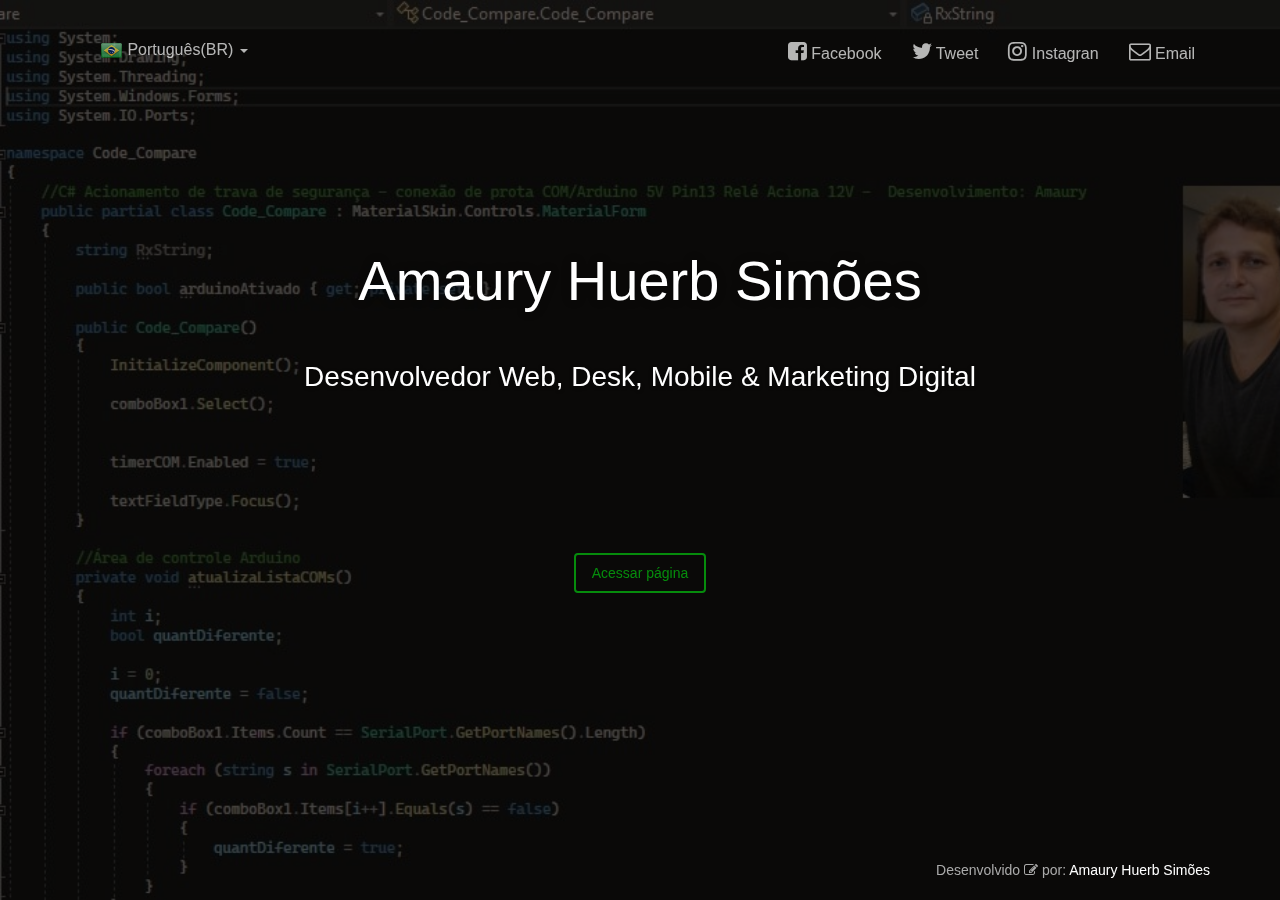
<file: index.html>
<!doctype html>
<html lang="en">
<head>
	<meta charset="utf-8" />
	<meta http-equiv="X-UA-Compatible" content="IE=edge,chrome=1" />
    <meta content='width=device-width, initial-scale=1.0, maximum-scale=1.0, user-scalable=0' name='viewport' />
    <meta name="viewport" content="width=device-width" />
    <link rel="icon" type="image/png" href="images/amaury.png">
    <title>Página Web - Amaury Huerb</title>
    <link href="css/bootstrap.css" rel="stylesheet" />
	  <link href="css/coming-sssoon.css" rel="stylesheet" />    
    <link href="http://netdna.bootstrapcdn.com/font-awesome/4.1.0/css/font-awesome.css" rel="stylesheet">
    <link href='http://fonts.googleapis.com/css?family=Grand+Hotel' rel='stylesheet' type='text/css'>
</head>
<body>
<nav class="navbar navbar-transparent navbar-fixed-top" role="navigation">  
  <div class="container">
    <div class="navbar-header">
      <button type="button" class="navbar-toggle" data-toggle="collapse" data-target="#bs-example-navbar-collapse-1">
        <span class="sr-only">Toggle navigation</span>
        <span class="icon-bar"></span>
        <span class="icon-bar"></span>
        <span class="icon-bar"></span>
      </button>
    </div>
    <div class="collapse navbar-collapse" id="bs-example-navbar-collapse-1">
      <ul class="nav navbar-nav">
         <li class="dropdown">
              <a href="#" class="dropdown-toggle" data-toggle="dropdown"> 
                <img src="images/flags/BR.png"/>
                Português(BR) 
                <b class="caret"></b>
              </a>
              <ul class="dropdown-menu">
                <li><a href="#"><img src="images/flags/BR.png"/> Português(BR) <span class="label label-default"></span></a></li>
                <li class="divider"></li>
                <li><a href="#"><img src="images/flags/US.png"/> English(US) <span class="label label-default"></span></a></li>
              </ul>
        </li>
      </ul>
      <ul class="nav navbar-nav navbar-right">
            <li>
                <a href="https://www.facebook.com/Soft.NewApp"><i class="fa fa-facebook-square"></i> Facebook</a>
            </li>
            <li>
                <a href="https://twitter.com/SoftNewapp?t=cfLOjRpzvShA7Kysnugzbg&s=09"><i class="fa fa-twitter"></i> Tweet</a>
            </li>
            <li>
              <a href="#"><i class="fa fa-instagram"></i> Instagran</a>
            </li>
            <li>
                <a href="mailto:soft.newapp@gmail.com?subject=Hello%20again"><i class="fa fa-envelope-o"></i> Email</a>
            </li>
       </ul>
    </div>
  </div>
</nav>
<div class="main" style="background-image: url('images/default.jpg')">
    <div class="cover black" data-color="black"></div>
    <div class="container">
      <br><br><br><br><br>
        <h1 class="logo">Amaury Huerb Simões</h1>
        <div class="content">
            <h4 class="motto">Desenvolvedor Web, Desk, Mobile & Marketing Digital</h4>
            <!--div class="motto"><a href="pages/index.php/"><button type="button" class="btn btn-success">Acessar página</button></a-->
            <div class="motto"><a href="pages/servicos.html"><button type="button" class="btn btn-success">Acessar página</button></a>
        </div>
    </div>
    <div class="footer">
      <div class="container">
            Desenvolvido <i class="fa fa-edit edit"></i> por: <a href="https://www.facebook.com/Soft.NewApp">Amaury Huerb Simões</a>
      </div>
    </div>
 </div>
 </body>
   <script src="js/jquery-1.10.2.js" type="text/javascript"></script>
   <script src="js/bootstrap.min.js" type="text/javascript"></script>
</html>
</file>
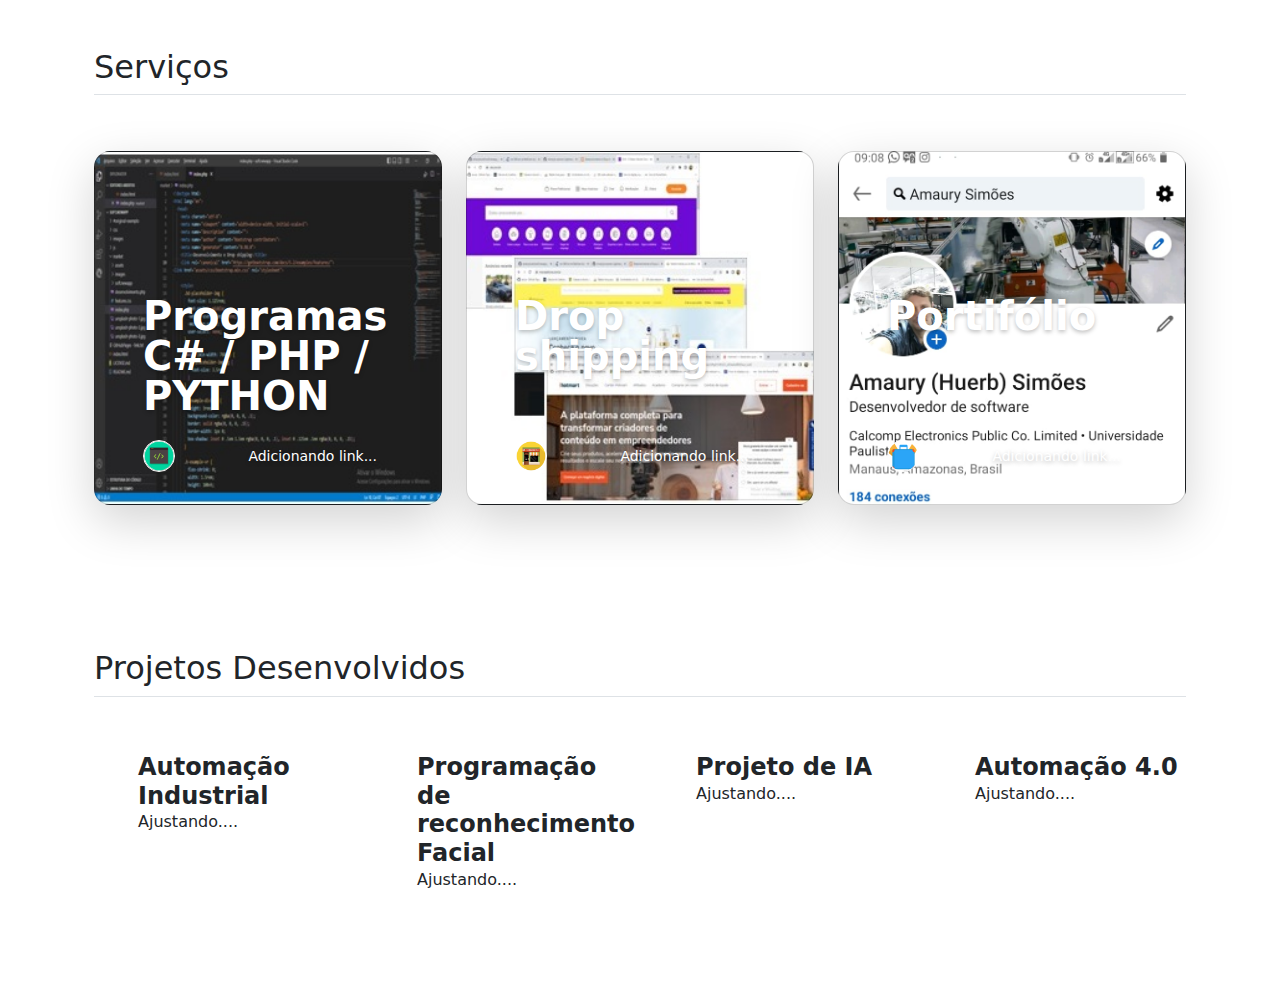
<file: pages/index.html>
<!doctype html>
<html lang="en">
  <head>
    <meta charset="utf-8">
    <meta name="viewport" content="width=device-width, initial-scale=1">
    <meta name="description" content="">
    <meta name="author" content="Bootstrap contributors">
    <meta name="generator" content="0.98.0">
    <link rel="icon" type="image/png" href="../images/amaury.png">
    <title>Página Web - Amaury Huerb</title>
    <link rel="canonical" href="https://getbootstrap.com/docs/5.2/examples/features/">
<link href="assets/css/bootstrap.min.css" rel="stylesheet">

    <style>
      .bd-placeholder-img {
        font-size: 1.125rem;
        text-anchor: middle;
        -webkit-user-select: none;
        -moz-user-select: none;
        user-select: none;
      }

      @media (min-width: 768px) {
        .bd-placeholder-img-lg {
          font-size: 3.5rem;
        }
      }

      .b-example-divider {
        height: 3rem;
        background-color: rgba(0, 0, 0, .1);
        border: solid rgba(0, 0, 0, .15);
        border-width: 1px 0;
        box-shadow: inset 0 .5em 1.5em rgba(0, 0, 0, .1), inset 0 .125em .5em rgba(0, 0, 0, .15);
      }

      .b-example-vr {
        flex-shrink: 0;
        width: 1.5rem;
        height: 100vh;
      }

      .bi {
        vertical-align: -.125em;
        fill: currentColor;
      }

      .nav-scroller {
        position: relative;
        z-index: 2;
        height: 2.75rem;
        overflow-y: hidden;
      }

      .nav-scroller .nav {
        display: flex;
        flex-wrap: nowrap;
        padding-bottom: 1rem;
        margin-top: -1px;
        overflow-x: auto;
        text-align: center;
        white-space: nowrap;
        -webkit-overflow-scrolling: touch;
      }
    </style>
    <!-- Custom styles for this template -->
    <link href="features.css" rel="stylesheet">
  </head>
  <body>
    

<main>
  <div class="container px-4 py-5" id="custom-cards">
    <h2 class="pb-2 border-bottom">Serviços</h2>

    <div class="row row-cols-1 row-cols-lg-3 align-items-stretch g-4 py-5">
      <div class="col">
        <div class="card card-cover h-100 overflow-hidden text-white bg-dark rounded-4 shadow-lg" style="background-image: url('programacao.jpg');">
          <div class="d-flex flex-column h-100 p-5 pb-3 text-white text-shadow-1">
            <h2 class="pt-5 mt-5 mb-4 display-6 lh-1 fw-bold">Programas C# / PHP / PYTHON</h2>
            <ul class="d-flex list-unstyled mt-auto">
              <li class="me-auto">
                <img src="images/programa.png" alt="Bootstrap" width="32" height="32" class="rounded-circle border border-white">
              </li>
              <li class="d-flex align-items-center me-3">
                <svg class="bi me-2" width="1em" height="1em"><use xlink:href="#geo-fill"/></svg>
                <small>Adicionando link...</small>
              </li>
            </ul>
          </div>
        </div>
      </div>

      <div class="col">
        <div class="card card-cover h-100 overflow-hidden text-white bg-dark rounded-4 shadow-lg" style="background-image: url('mercado.jpg');">
          <div class="d-flex flex-column h-100 p-5 pb-3 text-white text-shadow-1">
            <h2 class="pt-5 mt-5 mb-4 display-6 lh-1 fw-bold">Drop shipping</h2>
            <ul class="d-flex list-unstyled mt-auto">
              <li class="me-auto">
                <img src="images/mercado.png" alt="Bootstrap" width="32" height="32" class="rounded-circle border border-white">
              </li>
              <li class="d-flex align-items-center me-3">
                <svg class="bi me-2" width="1em" height="1em"><use xlink:href="#geo-fill"/></svg>
                <small>Adicionando link...</small>
              </li>
            </ul>
          </div>
        </div>
      </div>

      <div class="col">
        <div class="card card-cover h-100 overflow-hidden text-white bg-dark rounded-4 shadow-lg" style="background-image: url('portifolio.jpg');">
          <div class="d-flex flex-column h-100 p-5 pb-3 text-shadow-1">
            <h2 class="pt-5 mt-5 mb-4 display-6 lh-1 fw-bold">Portifólio</h2>
            <ul class="d-flex list-unstyled mt-auto">
              <li class="me-auto">
                <img src="images/portifolio.png" alt="Bootstrap" width="32" height="32" class="rounded-circle border border-white">
              </li>
              <li class="d-flex align-items-center me-3">
                <svg class="bi me-2" width="1em" height="1em"><use xlink:href="#geo-fill"/></svg>
                <small>Adicionando link...</small>
              </li>
              </li>
            </ul>
          </div>
        </div>
      </div>
    </div>
  </div>


  <div class="container px-4 py-5" id="icon-grid">
    <h2 class="pb-2 border-bottom">Projetos Desenvolvidos</h2>

    <div class="row row-cols-1 row-cols-sm-2 row-cols-md-3 row-cols-lg-4 g-4 py-5">
      <div class="col d-flex align-items-start">
        <svg class="bi text-muted flex-shrink-0 me-3" width="1.75em" height="1.75em"><use xlink:href="#bootstrap"/></svg>
        <div>
          <h4 class="fw-bold mb-0">Automação Industrial</h4>
          <p>Ajustando....</p>
        </div>
      </div>
      <div class="col d-flex align-items-start">
        <svg class="bi text-muted flex-shrink-0 me-3" width="1.75em" height="1.75em"><use xlink:href="#cpu-fill"/></svg>
        <div>
          <h4 class="fw-bold mb-0">Programação de reconhecimento Facial</h4>
          <p>Ajustando....</p>
        </div>
      </div>
      <div class="col d-flex align-items-start">
        <svg class="bi text-muted flex-shrink-0 me-3" width="1.75em" height="1.75em"><use xlink:href="#calendar3"/></svg>
        <div>
          <h4 class="fw-bold mb-0">Projeto de IA</h4>
          <p>Ajustando....</p>
        </div>
      </div>
      <div class="col d-flex align-items-start">
        <svg class="bi text-muted flex-shrink-0 me-3" width="1.75em" height="1.75em"><use xlink:href="#tools"/></svg>
        <div>
          <h4 class="fw-bold mb-0">Automação 4.0</h4>
          <p>Ajustando....</p>
        </div>
      </div>
    </div>
  </div>
</main>
    <script src="assets/js/bootstrap.bundle.min.js"></script>
  </body>
</html>
</file>
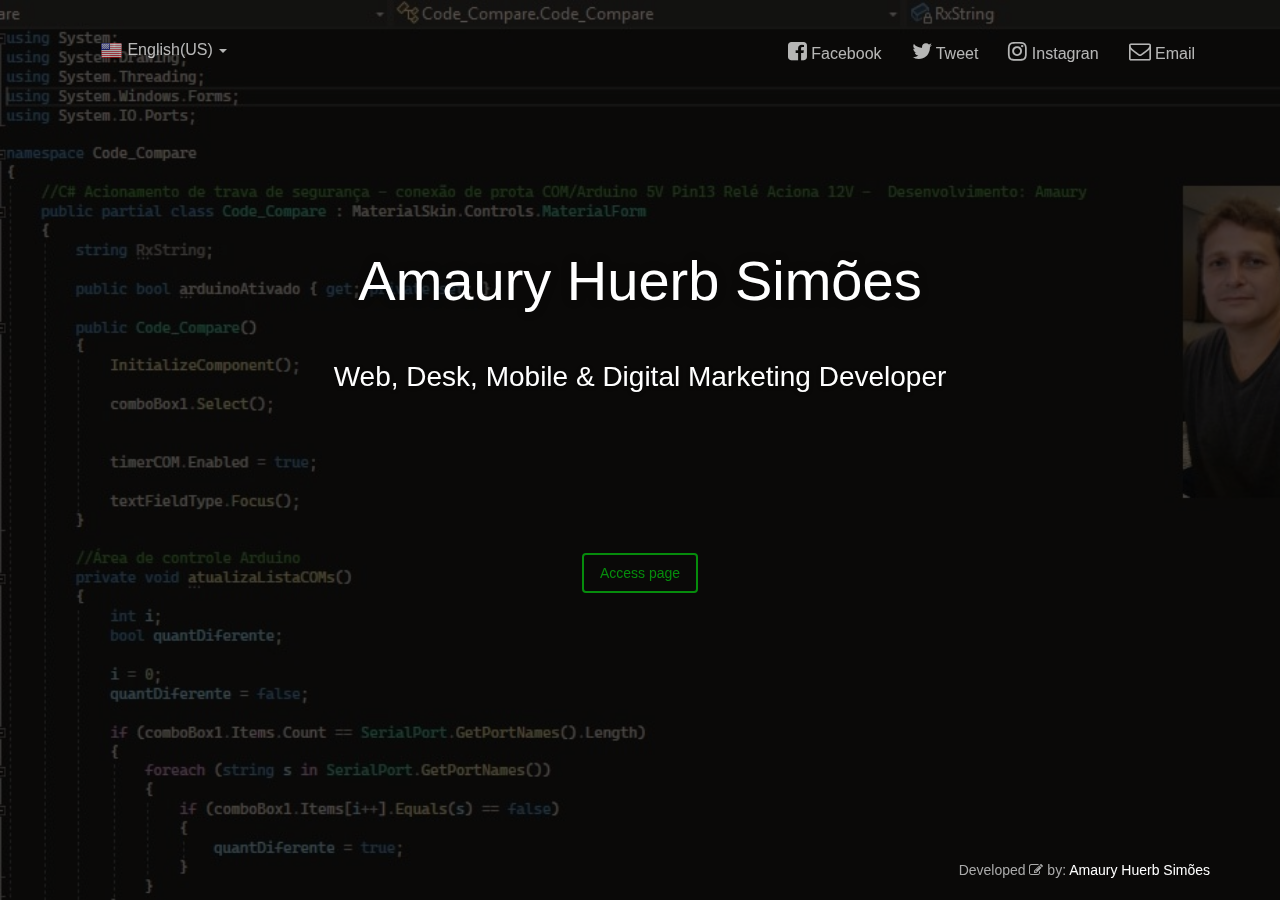
<file: index_en.html>
<!doctype html>
<html lang="en">
<head>
	<meta charset="utf-8" />
	<meta http-equiv="X-UA-Compatible" content="IE=edge,chrome=1" />
    <meta content='width=device-width, initial-scale=1.0, maximum-scale=1.0, user-scalable=0' name='viewport' />
    <meta name="viewport" content="width=device-width" />
    <link rel="icon" type="image/png" href="images/amaury.png">
    <title>Página Web - Amaury Huerb</title>
    <link href="css/bootstrap.css" rel="stylesheet" />
	  <link href="css/coming-sssoon.css" rel="stylesheet" />    
    <link href="http://netdna.bootstrapcdn.com/font-awesome/4.1.0/css/font-awesome.css" rel="stylesheet">
    <link href='http://fonts.googleapis.com/css?family=Grand+Hotel' rel='stylesheet' type='text/css'>
</head>
<body>
<nav class="navbar navbar-transparent navbar-fixed-top" role="navigation">  
  <div class="container">
    <div class="navbar-header">
      <button type="button" class="navbar-toggle" data-toggle="collapse" data-target="#bs-example-navbar-collapse-1">
        <span class="sr-only">Toggle navigation</span>
        <span class="icon-bar"></span>
        <span class="icon-bar"></span>
        <span class="icon-bar"></span>
      </button>
    </div>
    <div class="collapse navbar-collapse" id="bs-example-navbar-collapse-1">
      <ul class="nav navbar-nav">
         <li class="dropdown">
              <a href="index_en.html" class="dropdown-toggle" data-toggle="dropdown"> 
                <img src="images/flags/US.png"/>
                English(US) 
                <b class="caret"></b>
              </a>
              <ul class="dropdown-menu">
                <li><a href="index.html"><img src="images/flags/BR.png"/> Português(BR) <span class="label label-default"></span></a></li>
                <li class="divider"></li>
                <li><a href="index_en.html"><img src="images/flags/US.png"/> English(US) <span class="label label-default"></span></a></li>
              </ul>
        </li>
      </ul>
      <ul class="nav navbar-nav navbar-right">
            <li>
                <a href="https://www.facebook.com/Soft.NewApp"><i class="fa fa-facebook-square"></i> Facebook</a>
            </li>
            <li>
                <a href="https://twitter.com/SoftNewapp?t=cfLOjRpzvShA7Kysnugzbg&s=09"><i class="fa fa-twitter"></i> Tweet</a>
            </li>
            <li>
              <a href="#"><i class="fa fa-instagram"></i> Instagran</a>
            </li>
            <li>
                <a href="mailto:soft.newapp@gmail.com?subject=Hello%20again"><i class="fa fa-envelope-o"></i> Email</a>
            </li>
       </ul>
    </div>
  </div>
</nav>
<div class="main" style="background-image: url('images/default.jpg')">
    <div class="cover black" data-color="black"></div>
    <div class="container">
      <br><br><br><br><br>
        <h1 class="logo">Amaury Huerb Simões</h1>
        <div class="content">
            <h4 class="motto">Web, Desk, Mobile & Digital Marketing Developer</h4>
            <div class="motto"><a href="pages/servicos.html"><button type="button" class="btn btn-success">Access page</button></a>
        </div>
    </div>
    <div class="footer">
      <div class="container">
        Developed <i class="fa fa-edit edit"></i> by: <a href="https://www.facebook.com/Soft.NewApp">Amaury Huerb Simões</a>
      </div>
    </div>
 </div>
 </body>
   <script src="js/jquery-1.10.2.js" type="text/javascript"></script>
   <script src="js/bootstrap.min.js" type="text/javascript"></script>
</html>
</file>
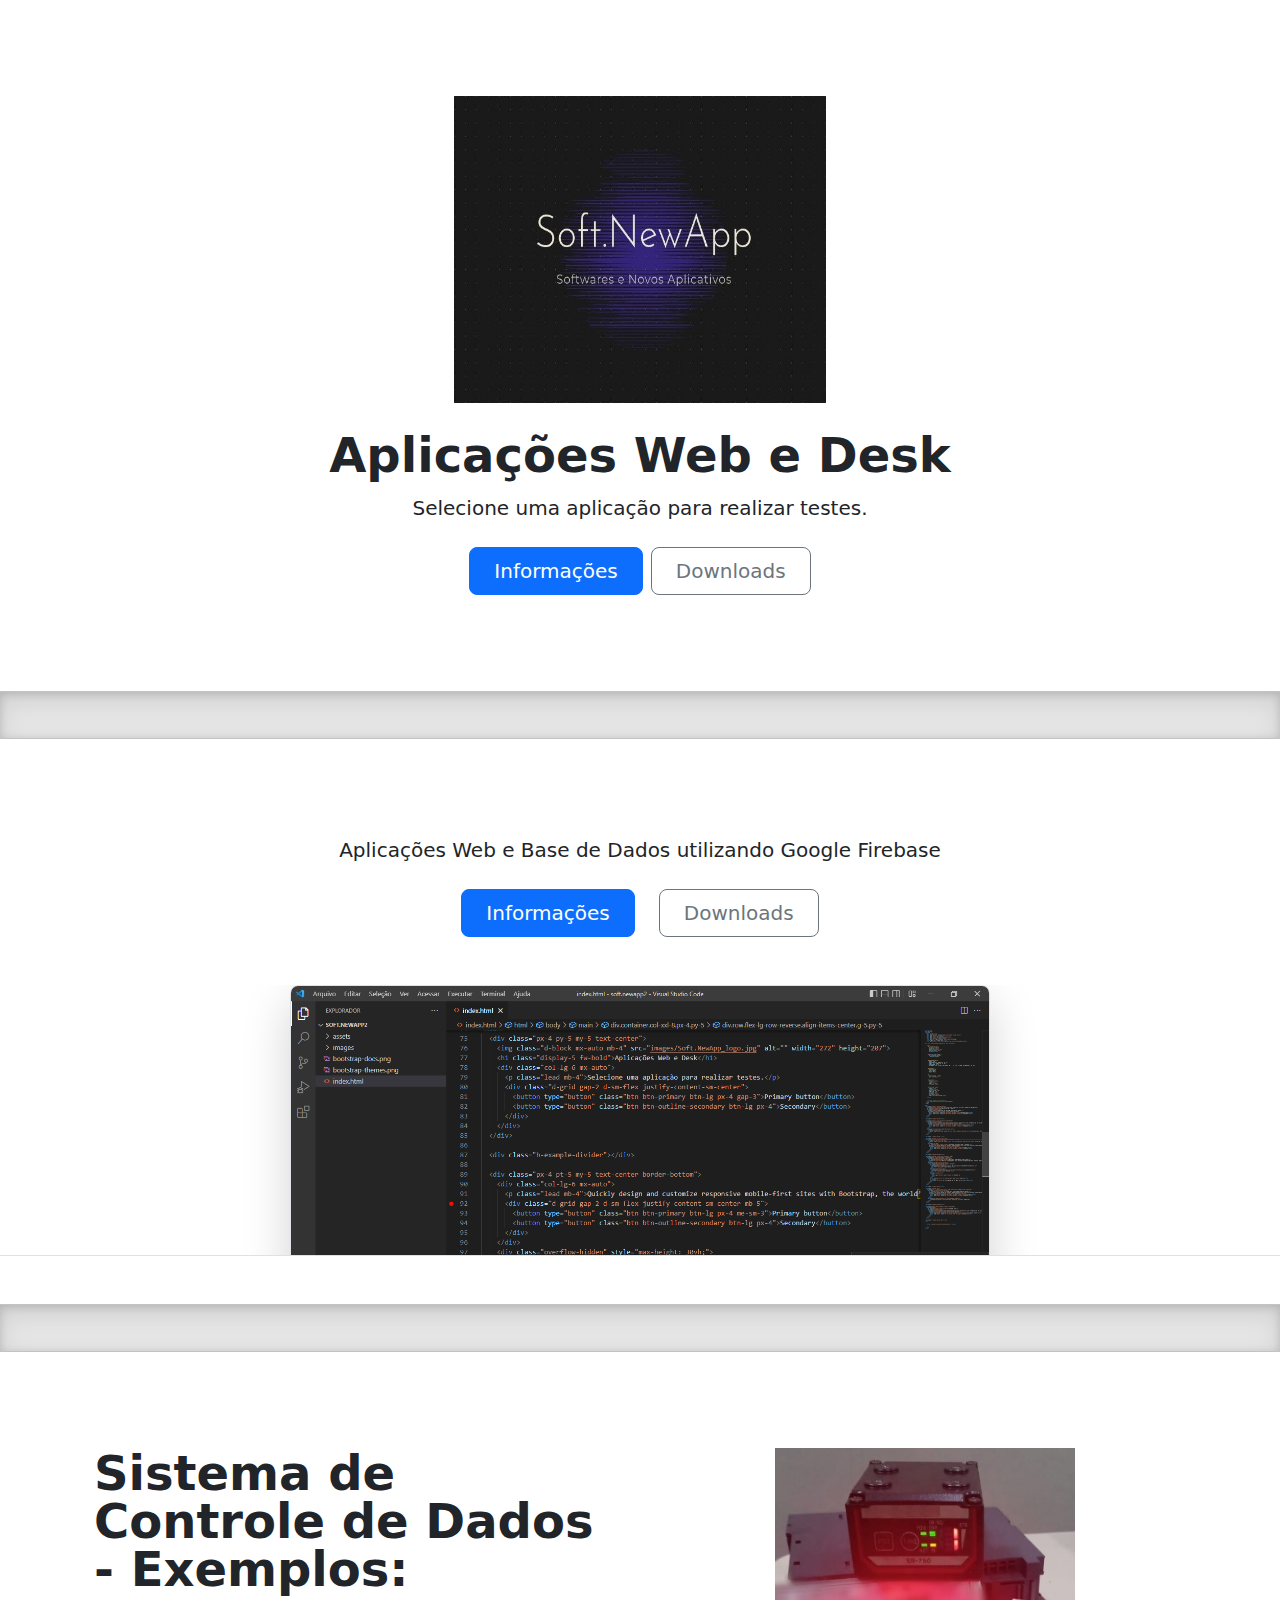
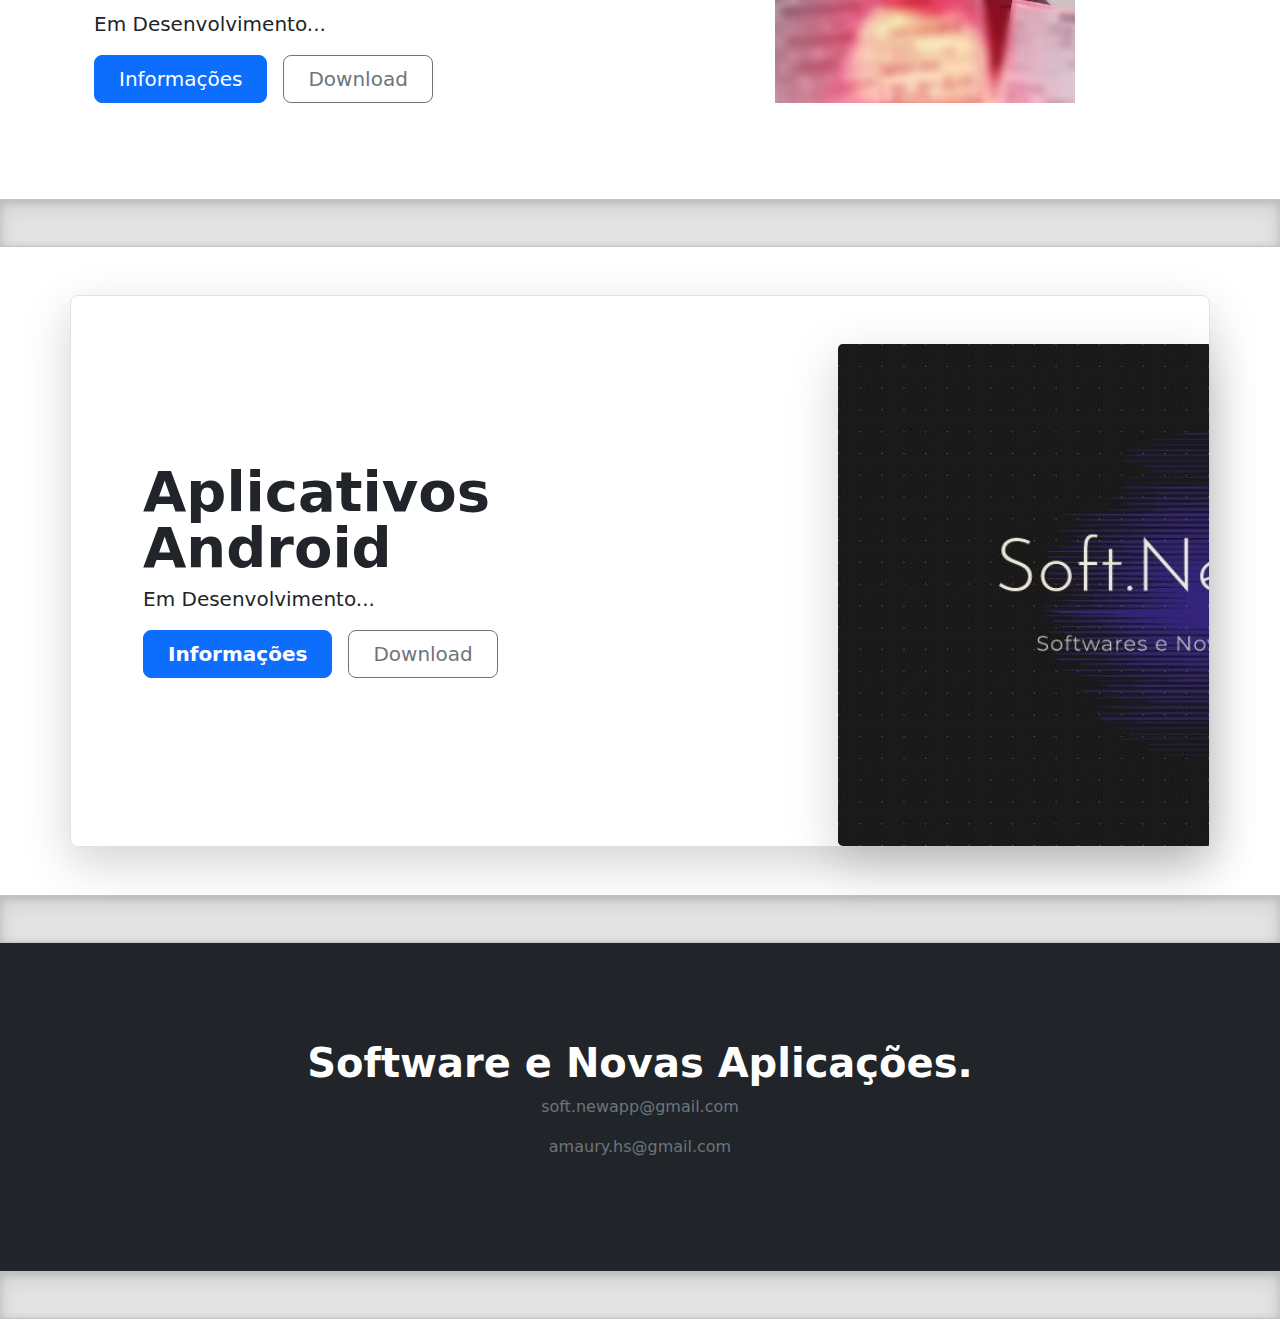
<file: programasdesk/desk.html>
<!doctype html>
<html lang="en">
  <head>
    <meta charset="utf-8">
    <meta name="viewport" content="width=device-width, initial-scale=1">
    <meta name="description" content="">
    <meta name="author" content="Amaury Huerb Simões">
    <meta name="generator" content="Amaury">
    <link rel="icon" type="image/png" href="images/amaury.png">
    <title>Página Web - Amaury Huerb</title>
    <link rel="canonical" href="https://getbootstrap.com/docs/5.2/examples/heroes/">

<link href="assets/css/bootstrap.min.css" rel="stylesheet">

    <style>
      .bd-placeholder-img {
        font-size: 1.125rem;
        text-anchor: middle;
        -webkit-user-select: none;
        -moz-user-select: none;
        user-select: none;
      }

      @media (min-width: 768px) {
        .bd-placeholder-img-lg {
          font-size: 3.5rem;
        }
      }

      .b-example-divider {
        height: 3rem;
        background-color: rgba(0, 0, 0, .1);
        border: solid rgba(0, 0, 0, .15);
        border-width: 1px 0;
        box-shadow: inset 0 .5em 1.5em rgba(0, 0, 0, .1), inset 0 .125em .5em rgba(0, 0, 0, .15);
      }

      .b-example-vr {
        flex-shrink: 0;
        width: 1.5rem;
        height: 100vh;
      }

      .bi {
        vertical-align: -.125em;
        fill: currentColor;
      }

      .nav-scroller {
        position: relative;
        z-index: 2;
        height: 2.75rem;
        overflow-y: hidden;
      }

      .nav-scroller .nav {
        display: flex;
        flex-wrap: nowrap;
        padding-bottom: 1rem;
        margin-top: -1px;
        overflow-x: auto;
        text-align: center;
        white-space: nowrap;
        -webkit-overflow-scrolling: touch;
      }
    </style>

    
    <!-- Custom styles for this template -->
    <link href="assets/css/heroes.css" rel="stylesheet">
  </head>
  <body>
    
<main>
  <div class="px-4 py-5 my-5 text-center">
    <img class="d-block mx-auto mb-4" src="images/Soft.NewApp_logo.jpg" alt="" width="372" height="307">
    <h1 class="display-5 fw-bold">Aplicações Web e Desk</h1>
    <div class="col-lg-6 mx-auto">
      <p class="lead mb-4">Selecione uma aplicação para realizar testes.</p>
      <div class="d-grid gap-2 d-sm-flex justify-content-sm-center">
        <button type="button" class="btn btn-primary btn-lg px-4 gap-3">Informações</button>
        <button type="button" class="btn btn-outline-secondary btn-lg px-4">Downloads</button>
      </div>
    </div>
  </div>

  <div class="b-example-divider"></div>

  <div class="px-4 pt-5 my-5 text-center border-bottom">
    <div class="col-lg-6 mx-auto">
      <p class="lead mb-4">Aplicações Web e Base de Dados utilizando Google Firebase</p>
      <div class="d-grid gap-2 d-sm-flex justify-content-sm-center mb-5">
        <button type="button" class="btn btn-primary btn-lg px-4 me-sm-3">Informações</button>
        <button type="button" class="btn btn-outline-secondary btn-lg px-4">Downloads</button>
      </div>
    </div>
    <div class="overflow-hidden" style="max-height: 30vh;">
      <div class="container px-5">
        <img src="images/sistema.png" class="img-fluid border rounded-3 shadow-lg mb-4" alt="Example image" width="700" height="500" loading="lazy">
      </div>
    </div>
  </div>

  <div class="b-example-divider"></div>

  <div class="container col-xxl-8 px-4 py-5">
    <div class="row flex-lg-row-reverse align-items-center g-5 py-5">
      <div class="col-10 col-sm-8 col-lg-6">
        <img src="images/scanner.jpg" class="d-block mx-lg-auto img-fluid" alt="Bootstrap Themes" width="300" height="100" loading="lazy">
      </div>
      <div class="col-lg-6">
        <h1 class="display-5 fw-bold lh-1 mb-3">Sistema de Controle de Dados - Exemplos:</h1>
        <p class="lead">Em Desenvolvimento...</p>
        <div class="d-grid gap-2 d-md-flex justify-content-md-start">
          <button type="button" class="btn btn-primary btn-lg px-4 me-md-2">Informações</button>
          <button type="button" class="btn btn-outline-secondary btn-lg px-4">Download</button>
        </div>
      </div>
    </div>
  </div>

  <div class="b-example-divider"></div>

  <div class="container my-5">
    <div class="row p-4 pb-0 pe-lg-0 pt-lg-5 align-items-center rounded-3 border shadow-lg">
      <div class="col-lg-7 p-3 p-lg-5 pt-lg-3">
        <h1 class="display-4 fw-bold lh-1">Aplicativos Android</h1>
        <p class="lead">Em Desenvolvimento...</p>
        <div class="d-grid gap-2 d-md-flex justify-content-md-start mb-4 mb-lg-3">
          <button type="button" class="btn btn-primary btn-lg px-4 me-md-2 fw-bold">Informações</button>
          <button type="button" class="btn btn-outline-secondary btn-lg px-4">Download</button>
        </div>
      </div>
      <div class="col-lg-4 offset-lg-1 p-0 overflow-hidden shadow-lg">
          <img class="rounded-lg-3" src="images/Soft.NewApp_logo.jpg" alt="" width="720">
      </div>
    </div>
  </div>

  <div class="b-example-divider"></div>

  <div class="bg-dark text-secondary px-4 py-5 text-center">
    <div class="py-5">
      <h4 class="display-6 fw-bold text-white">Software e Novas Aplicações.</h4>
      <div class="col-lg-6 mx-auto">
        <p class="fs-7 mb-3">soft.newapp@gmail.com</p>
        <p class="fs-7 mb-3">amaury.hs@gmail.com</p>
      </div>
    </div>
  </div>

  <div class="b-example-divider mb-0"></div>
</main>


    <script src="assets/js/bootstrap.bundle.min.js"></script>

      
  </body>
</html>
</file>
<file: css/coming-sssoon.css>
/*!

 =========================================================
 * Coming Sssoon Page - v1.3.2
 =========================================================
 
 * Product Page: https://www.creative-tim.com/product/coming-sssoon-page
 * Copyright 2017 Creative Tim (http://www.creative-tim.com)
 * Licensed under MIT (https://github.com/creativetimofficial/coming-sssoon-page/blob/master/LICENSE.md)
 
 =========================================================
 
 * The above copyright notice and this permission notice shall be included in all copies or substantial portions of the Software.
 */

body{
    
}
.form-control::-moz-placeholder{
   color: #DDDDDD;
   opacity: 1;
}
.form-control:-moz-placeholder{
   color: #DDDDDD;
   opacity: 1;  
}  
.form-control::-webkit-input-placeholder{
   color: #DDDDDD;
   opacity: 1; 
} 
.form-control:-ms-input-placeholder{
   color: #DDDDDD;
   opacity: 1; 
}
/*     General overwrite     */
a{
    color: #2C93FF;
}
a:hover, a:focus {
    color: #1084FF;
}
a:focus, a:active, 
button::-moz-focus-inner,
input[type="reset"]::-moz-focus-inner,
input[type="button"]::-moz-focus-inner,
input[type="submit"]::-moz-focus-inner,
select::-moz-focus-inner,
input[type="file"] > input[type="button"]::-moz-focus-inner {
    outline : 0;
}

/*           Font Smoothing      */

h1, .h1, h2, .h2, h3, .h3, h4, .h4, h5, .h5, h6, .h6, p, .navbar, .brand, .btn-simple{
    -moz-osx-font-smoothing: grayscale;
    -webkit-font-smoothing: antialiased;
}

/*           Typography          */

h1, .h1, h2, .h2, h3, .h3, h4, .h4{
    font-weight: 400;
    margin: 30px 0 15px;
}

h1, .h1 {
    font-size: 52px;
}
h2, .h2{
    font-size: 36px;
}
h3, .h3{
    font-size: 28px;
    margin: 20px 0 10px;
}
h4, .h4{
    font-size: 22px;
}
h5, .h5 {
    font-size: 16px;
}
h6, .h6{
    font-size: 14px;
    font-weight: bold;
    text-transform: uppercase;
}
p{
    font-size: 16px;
    line-height: 1.6180em;
}
h1 small, h2 small, h3 small, h4 small, h5 small, h6 small, .h1 small, .h2 small, .h3 small, .h4 small, .h5 small, .h6 small, h1 .small, h2 .small, h3 .small, h4 .small, h5 .small, h6 .small, .h1 .small, .h2 .small, .h3 .small, .h4 .small, .h5 .small, .h6 .small {
    color: #999999;
    font-weight: 300;
    line-height: 1;
}
h1 small, h2 small, h3 small, h1 .small, h2 .small, h3 .small {
    font-size: 60%;
}

/*           Animations              */
.form-control, .input-group-addon{
    -webkit-transition: all 300ms linear;
    -moz-transition: all 300ms linear;
    -o-transition: all 300ms linear;
    -ms-transition: all 300ms linear;
    transition: all 300ms linear;
}


.btn{
    border-width: 2px;
    background-color: rgba(0,0,0,.0);
    font-weight: 400;
    opacity: 0.8;
    padding: 8px 16px;
}
.btn-round{
    border-width: 1px;
    border-radius: 30px !important;
    opacity: 0.79;
    padding: 9px 18px;
}
.btn-sm, .btn-xs {
    border-radius: 3px;
    font-size: 12px;
    line-height: 1.5;
    padding: 5px 10px;
}
.btn-xs {
    padding: 1px 5px;
}
.btn-lg{
   border-radius: 6px;
   font-size: 18px;
   font-weight: 400;
   padding: 14px 60px;
}
.btn-wd {
    min-width: 140px;
}
.btn-default{
    color: #777777;
    border-color: #999999
}
.btn-primary {
    color: #3472F7;
    border-color: #3472F7;
}
.btn-info{
     color: #2C93FF;
    border-color: #2C93FF;
}
.btn-success{
    color: #05AE0E;
    border-color: #05AE0E;
}
.btn-warning{
    color: #FF9500;
    border-color: #FF9500;
}
.btn-danger{
    color: #FF3B30;
    border-color: #FF3B30;
}
.btn:hover{
    background-color: rgba(0,0,0,.0);
    opacity: 1;
}
.btn-primary:hover, .btn-primary:focus, .btn-primary:active, .btn-primary.active, .open .dropdown-toggle.btn-primary {
    color: #1D62F0;
    border-color: #1D62F0;
    background-color: rgba(0,0,0,.0);
}
.btn-info:hover, .btn-info:focus, .btn-info:active, .btn-info.active, .open .dropdown-toggle.btn-info {
    color: #1084FF;
    border-color: #1084FF;
    background-color: rgba(0,0,0,.0);
}
.btn-success:hover, .btn-success:focus, .btn-success:active, .btn-success.active, .open .dropdown-toggle.btn-success {
    color: #049F0C;
    border-color: #049F0C;
    background-color: rgba(0,0,0,.0);
}
.btn-warning:hover, .btn-warning:focus, .btn-warning:active, .btn-warning.active, .open .dropdown-toggle.btn-warning {
    color: #ED8D00;
    border-color: #ED8D00;
    background-color: rgba(0,0,0,.0);
}
.btn-danger:hover, .btn-danger:focus, .btn-danger:active, .btn-danger.active, .open .dropdown-toggle.btn-danger {
    color: #EE2D20;
    border-color: #EE2D20;
    background-color: rgba(0,0,0,.0);
}
.btn-default:hover, .btn-default:focus, .btn-default:active, .btn-default.active, .open .dropdown-toggle.btn-default {
    color: #666666;
    border-color: #888888;
    background-color: rgba(0,0,0,.0);
}
.btn:active, .btn.active {
    background-image: none;
    box-shadow: none;
    
}
.btn.disabled, .btn[disabled], fieldset[disabled] .btn {
    opacity: 0.45;
}
.btn-primary.disabled, .btn-primary[disabled], fieldset[disabled] .btn-primary, .btn-primary.disabled:hover, .btn-primary[disabled]:hover, fieldset[disabled] .btn-primary:hover, .btn-primary.disabled:focus, .btn-primary[disabled]:focus, fieldset[disabled] .btn-primary:focus, .btn-primary.disabled:active, .btn-primary[disabled]:active, fieldset[disabled] .btn-primary:active, .btn-primary.disabled.active, .btn-primary.active[disabled], fieldset[disabled] .btn-primary.active {
    background-color: rgba(0, 0, 0, 0);
    border-color: #3472F7;
}
.btn-info.disabled, .btn-info[disabled], fieldset[disabled] .btn-info, .btn-info.disabled:hover, .btn-info[disabled]:hover, fieldset[disabled] .btn-info:hover, .btn-info.disabled:focus, .btn-info[disabled]:focus, fieldset[disabled] .btn-info:focus, .btn-info.disabled:active, .btn-info[disabled]:active, fieldset[disabled] .btn-info:active, .btn-info.disabled.active, .btn-info.active[disabled], fieldset[disabled] .btn-info.active {
    background-color: rgba(0, 0, 0, 0);
    border-color: #2C93FF;
}
.btn-success.disabled, .btn-success[disabled], fieldset[disabled] .btn-success, .btn-success.disabled:hover, .btn-success[disabled]:hover, fieldset[disabled] .btn-success:hover, .btn-success.disabled:focus, .btn-success[disabled]:focus, fieldset[disabled] .btn-success:focus, .btn-success.disabled:active, .btn-success[disabled]:active, fieldset[disabled] .btn-success:active, .btn-success.disabled.active, .btn-success.active[disabled], fieldset[disabled] .btn-success.active {
    background-color: rgba(0, 0, 0, 0);
    border-color: #05AE0E;
}
.btn-danger.disabled, .btn-danger[disabled], fieldset[disabled] .btn-danger, .btn-danger.disabled:hover, .btn-danger[disabled]:hover, fieldset[disabled] .btn-danger:hover, .btn-danger.disabled:focus, .btn-danger[disabled]:focus, fieldset[disabled] .btn-danger:focus, .btn-danger.disabled:active, .btn-danger[disabled]:active, fieldset[disabled] .btn-danger:active, .btn-danger.disabled.active, .btn-danger.active[disabled], fieldset[disabled] .btn-danger.active {
    background-color: rgba(0, 0, 0, 0);
    border-color: #FF3B30;
}
.btn-warning.disabled, .btn-warning[disabled], fieldset[disabled] .btn-warning, .btn-warning.disabled:hover, .btn-warning[disabled]:hover, fieldset[disabled] .btn-warning:hover, .btn-warning.disabled:focus, .btn-warning[disabled]:focus, fieldset[disabled] .btn-warning:focus, .btn-warning.disabled:active, .btn-warning[disabled]:active, fieldset[disabled] .btn-warning:active, .btn-warning.disabled.active, .btn-warning.active[disabled], fieldset[disabled] .btn-warning.active {
    background-color: rgba(0, 0, 0, 0);
    border-color: #FF9500;
}


/*           Buttons fill .btn-fill           */
.btn-fill{
    color: #FFFFFF;
    opacity: 1;
}
.btn-fill:hover, .btn-fill:active, .btn-fill:focus{
    color: #FFFFFF;
}
.btn-default.btn-fill{
    background-color: #999999;
    border-color: #999999
}
.btn-primary.btn-fill{
    background-color: #3472F7;
    border-color: #3472F7;
}
.btn-info.btn-fill{
    background-color: #2C93FF;
    border-color: #2C93FF;
}
.btn-success.btn-fill{
    background-color: #05AE0E;
    border-color: #05AE0E;
}
.btn-warning.btn-fill{
   background-color: #FF9500;
   border-color: #FF9500;
}
.btn-danger.btn-fill{
    background-color: #FF3B30;
    border-color: #FF3B30;
}
.btn-default.btn-fill:hover, .btn-default.btn-fill:focus, .btn-default.btn-fill:active, .btn-default.btn-fill.active, .open .dropdown-toggle.btn-fill.btn-default {
    background-color: #888888;
    border-color: #888888;
}
.btn-primary.btn-fill:hover, .btn-primary.btn-fill:focus, .btn-primary.btn-fill:active, .btn-primary.btn-fill.active, .open .dropdown-toggle.btn-primary.btn-fill{
    border-color: #1D62F0;
    background-color: #1D62F0;
}
.btn-info.btn-fill:hover, .btn-info.btn-fill:focus, .btn-info.btn-fill:active, .btn-info.btn-fill.active, .open .dropdown-toggle.btn-info.btn-fill {
    background-color: #1084FF;
    border-color: #1084FF;
}
.btn-success.btn-fill:hover, .btn-success.btn-fill:focus, .btn-success.btn-fill:active, .btn-success.btn-fill.active, .open .dropdown-toggle.btn-fill.btn-success {
    background-color: #049F0C;
    border-color: #049F0C;
}
.btn-warning.btn-fill:hover, .btn-warning.btn-fill:focus, .btn-warning.btn-fill:active, .btn-warning.btn-fill.active, .open .dropdown-toggle.btn-fill.btn-warning {
    background-color: #ED8D00;
    border-color: #ED8D00;
}
.btn-danger.btn-fill:hover, .btn-danger.btn-fill:focus, .btn-danger.btn-fill:active, .btn-danger.btn-fill.active, .open .dropdown-toggle.btn-danger.btn-fill {
    background-color: #EE2D20;
    border-color: #EE2D20;
}

/*          End Buttons fill          */

.btn-simple{
    font-weight: 600;
    border: 0;
    padding: 10px 18px;
}
.btn-simple.btn-xs{
    padding: 3px 5px;
}
.btn-simple.btn-sm{
    padding: 7px 10px;
}
.btn-simple.btn-lg{
   padding: 16px 60px;
}
.btn-round.btn-xs{
    padding: 2px 5px;
}
.btn-round.btn-sm{
    padding: 6px 10px;
}
.btn-round.btn-lg{
    padding: 15px 60px;
}


/*             Inputs               */
.form-control {
    background-color: #FFFFFF;
    border: 1px solid #E3E3E3;
    border-radius: 4px;
    box-shadow: none;
    color: #444444;
    height: 38px;
    padding: 6px 16px;
}

.form-control:focus {
    background-color: #FFFFFF;
    border: 1px solid #9A9A9A;
    box-shadow: none;
    outline: 0 none;
}
.form-control + .form-control-feedback{
    border-radius: 6px;
    font-size: 14px;
    padding: 0 12px 0 0;
    position: absolute;
    right: 25px;
    top: 13px;
    vertical-align: middle;
}
.form-control.transparent{
    background-color: rgba(255, 255, 255, 0.07);
    border: 1px solid rgba(238, 238, 238, 0.27);
    color: #FFFFFF;
}
.form-control.transparent:focus{
    border-color: #FFFFFF;
    
}
.input-lg{
    height: 56px;
    padding: 10px 16px;
}

/*           Navigation Bar             */
.navbar{
    border: 0 none;
    transition: all 0.4s;
    -webkit-transition: all 0.4s;
    font-size: 16px;
}
.navbar-default {
    background-color: #D9D9D9;
    
}
.navbar .navbar-brand {
    font-weight: 600;
    margin-top: 5px;
    margin-bottom: 5px;
    font-size: 20px;
}
.navbar-nav > li > a {
    margin-top: 13px;
    margin-bottom: 13px;
    padding-bottom: 12px;
    padding-top: 12px;
    font-size: 16px;
}
.navbar-nav > li > a [class^="fa"]{
    font-size: 22px;
}
.navbar-brand{
    padding: 20px 15px;
}

.navbar .btn{
    margin-top: 8px;
    margin-bottom: 8px;
}
.navbar-default:not(.navbar-transparent) {
    background-color: rgba(255, 255, 255, 0.96);
    border-bottom: 1px solid rgba(0, 0, 0, 0.1);
}
.navbar-transparent{
    padding-top: 15px;
    background-color: rgba(0,0,0,.0);
}
.navbar-transparent .navbar-brand, [class*="navbar-ct"] .navbar-brand{
    color: #FFFFFF;
    opacity: 0.95;
}
.navbar-transparent .navbar-brand:hover, .navbar-transparent .navbar-brand:focus {
    background-color: rgba(0, 0, 0, 0);
    color: #5E5E5E;
}
.navbar-transparent .nav .caret{
    border-bottom-color: #FFFFFF;
    border-top-color: #FFFFFF;
}
.navbar-transparent .navbar-nav > li > a, [class*="navbar-ct"] .navbar-nav > li > a{
    color: #FFFFFF;
    border-color: #FFFFFF;
    opacity: 0.7;
}
.navbar-transparent .navbar-brand:hover, .navbar-transparent .navbar-brand:focus, [class*="navbar-ct"] .navbar-brand:hover, [class*="navbar-ct"] .navbar-brand:focus {
    background-color: rgba(0, 0, 0, 0);
    color: #FFFFFF;
    opacity: 1;
}
.navbar-default .navbar-nav > .active > a, .navbar-default .navbar-nav > .active > a:hover, .navbar-default .navbar-nav > .active > a:focus, .navbar-default .navbar-nav > li > a:hover, .navbar-default .navbar-nav > li > a:focus {
    background-color: rgba(255, 255, 255, 0);
    border-radius: 3px;
    color: #2C93FF;
    opacity: 1;
}
.navbar-default .navbar-nav > .dropdown > a:hover .caret, .navbar-default .navbar-nav > .dropdown > a:focus .caret {
    border-bottom-color: #2C93FF;
    border-top-color: #2C93FF;
}
.navbar-default .navbar-nav > .open > a, .navbar-default .navbar-nav > .open > a:hover, .navbar-default .navbar-nav > .open > a:focus{
    background-color: rgba(255, 255, 255, 0);
    color: #2C93FF;
}
.navbar-transparent .navbar-nav > .active > a, .navbar-transparent .navbar-nav > .active > a:hover, .navbar-transparent .navbar-nav > .active > a:focus, .navbar-transparent .navbar-nav > li > a:hover, .navbar-transparent .navbar-nav > li > a:focus, [class*="navbar-ct"] .navbar-nav > .active > a, [class*="navbar-ct"] .navbar-nav > .active > a:hover, [class*="navbar-ct"] .navbar-nav > .active > a:focus, [class*="navbar-ct"] .navbar-nav > li > a:hover, [class*="navbar-ct"] .navbar-nav > li > a:focus {
    background-color: rgba(255, 255, 255, 0);
    border-radius: 3px;
    color: #FFFFFF;
    opacity: 1;
}
.navbar-transparent .navbar-nav > .dropdown > a .caret, [class*="navbar-ct"] .navbar-nav > .dropdown > a .caret{
    border-bottom-color: #FFFFFF;
    border-top-color: #FFFFFF;
}
.navbar-transparent .navbar-nav > .dropdown > a:hover .caret, .navbar-transparent .navbar-nav > .dropdown > a:focus .caret {
    border-bottom-color: #FFFFFF;
    border-top-color: #FFFFFF;
}
.navbar-transparent .navbar-nav > .open > a, .navbar-transparent .navbar-nav > .open > a:hover, .navbar-transparent .navbar-nav > .open > a:focus {
    background-color: rgba(255, 255, 255, 0);
    color: #FFFFFF;
    opacity: 1;
}
.navbar .btn{
    font-size: 16px;
    margin-top: 13px;
    margin-bottom: 13px;
}
.navbar .btn-default{
    color: #777777;
    border-color: #777777;
}
.navbar-default:not(.navbar-transparent) .btn-default:hover{
    color: #2C93FF;
    border-color: #2C93FF;
}
.navbar-transparent .btn-default, [class*="navbar-ct"] .btn-default{
    color: #FFFFFF;
    border-color: #FFFFFF;
}
[class*="navbar-ct"] .btn-default.btn-fill{
    color: #777777;
    background-color: #FFFFFF;
    opacity: 0.9;
}
[class*="navbar-ct"] .btn-default.btn-fill:hover, [class*="navbar-ct"] .btn-default.btn-fill:focus, [class*="navbar-ct"] .btn-default.btn-fill:active, [class*="navbar-ct"] .btn-default.btn-fill.active, [class*="navbar-ct"] .open .dropdown-toggle.btn-fill.btn-default{
    border-color: #FFFFFF;
    opacity: 1;
}
.navbar-form{
    box-shadow: none;
}
.navbar-form .form-control{
    background-color: rgba(244, 244, 244, 0);
    border-radius: 0;
    border:0;
    height: 22px;
    padding: 0;
    font-size: 16px;
    line-height: 20px;
    color: #777777;
}
.navbar-transparent .navbar-form .form-control, [class*="navbar-ct"] .navbar-form .form-control{
    color: #FFFFFF;
    border: 0;
    border-bottom: 1px solid rgba(255,255,255,.6);
}

.navbar .label{
    background-color: #FFFFFF;
    border: 1px solid #DDDDDD;
    color: #BBBBBB;
    text-transform: uppercase;
}
.dropdown-menu > li > a {
/*     border-bottom: 1px solid #DDDDDD; */
    padding: 6px 15px;
    color: #777777;
}
.dropdown-menu > li:first-child > a{
    border-radius: 10px 10px 0 0;
    padding-top: 12px;
}
.dropdown-menu > li:last-child > a{
    border-bottom: 0 none;
    border-radius: 0 0 10px 10px;
    padding-bottom: 12px;
}
.dropdown-menu > li > a:hover, .dropdown-menu > li > a:focus {
    background-color: #FFFFFF;
    color: #333333;
    opacity: 1;
    text-decoration: none;
}
.dropdown-menu > li > a img{
    margin-right: 5px;
}
.dropdown-menu .divider {
    background-color: #E5E5E5;
    height: 1px;
    margin: 8px 15px;
    overflow: hidden;
}

.navbar-toggle{
    margin-top: 19px;
    margin-bottom: 19px;
    border: 0;
}
.navbar-toggle .icon-bar {
    background-color: #FFFFFF;
}
.navbar-collapse, .navbar-form {
    border-color: rgba(0, 0, 0, 0);
}
.navbar-default .navbar-toggle:hover, .navbar-default .navbar-toggle:focus {
    background-color: rgba(0,0,0,0);
}


@media (min-width: 768px){
    .navbar-form {
        margin-top: 21px;
        margin-bottom: 21px;
        padding-left: 5px;
        padding-right: 5px;
    }
    .navbar-nav > li > .dropdown-menu, .dropdown-menu{
        display: block;
        margin: 0;
        padding: 0;
        z-index: 9000;
        position: absolute;
        -webkit-border-radius: 10px;
        box-shadow: 1px 2px 3px rgba(0, 0, 0, 0.125);
        border-radius: 10px;
        -webkit-box-sizing: border-box;
        -moz-box-sizing: border-box;
        box-sizing: border-box;
        opacity: 0;
        -ms-filter: "alpha(opacity=0)";
        -webkit-filter: alpha(opacity=0);
        -moz-filter: alpha(opacity=0);
        -ms-filter: alpha(opacity=0);
        -o-filter: alpha(opacity=0);
        filter: alpha(opacity=0);
        -webkit-transform: scale(0);
        -moz-transform: scale(0);
        -o-transform: scale(0);
        -ms-transform: scale(0);
        transform: scale(0);
        -webkit-transition: all 300ms cubic-bezier(0.34, 1.61, 0.7, 1);
        -moz-transition: all 300ms cubic-bezier(0.34, 1.61, 0.7, 1);
        -o-transition: all 300ms cubic-bezier(0.34, 1.61, 0.7, 1);
        -ms-transition: all 300ms cubic-bezier(0.34, 1.61, 0.7, 1);
        transition: all 300ms cubic-bezier(0.34, 1.61, 0.7, 1);
    
    }
    .navbar-nav > li.open > .dropdown-menu, .open .dropdown-menu{
        -webkit-transform-origin: 29px -50px;
        -moz-transform-origin: 29px -50px;
        -o-transform-origin: 29px -50px;
        -ms-transform-origin: 29px -50px;
        transform-origin: 29px -50px;
        -webkit-transform: scale(1);
        -moz-transform: scale(1);
        -o-transform: scale(1);
        -ms-transform: scale(1);
        transform: scale(1);
        opacity: 1;
        -ms-filter: none;
        -webkit-filter: none;
        -moz-filter: none;
        -ms-filter: none;
        -o-filter: none;
        filter: none;
    }
    .dropdown-menu:before{
        border-bottom: 11px solid rgba(0, 0, 0, 0.2);
        border-left: 11px solid rgba(0, 0, 0, 0);
        border-right: 11px solid rgba(0, 0, 0, 0);
        content: "";
        display: inline-block;
        position: absolute;
        left: 100%;
        margin-left: -60%;
        top: -11px;
    }
    .dropdown-menu:after {
        border-bottom: 11px solid #FFFFFF;
        border-left: 11px solid rgba(0, 0, 0, 0);
        border-right: 11px solid rgba(0, 0, 0, 0);
        content: "";
        display: inline-block;
        position: absolute;
        left: 100%;
        margin-left: -60%;
        top: -10px;
    }
    
}

@media (max-width: 768px){ 
    .navbar-transparent{
        padding-top: 0px;
        background-color: rgba(0, 0, 0, 0.75);
    }
    .navbar-transparent .navbar-collapse.in .navbar-nav .open .dropdown-menu > li > a:hover, .navbar-transparent .navbar-collapse.in .navbar-nav .open .dropdown-menu > li > a:focus, .navbar-transparent .dropdown-menu > li > a:hover, .navbar-transparent .dropdown-menu > li > a:focus, [class*="navbar-ct"] .dropdown-menu > li > a:hover, [class*="navbar-ct"] .dropdown-menu > li > a:focus{
        color: #FFFFFF;
        background-color: rgba(0,0,0,0);
        opacity: 1;
    }
    .navbar-transparent .navbar-collapse.in .navbar-nav .open .dropdown-menu > li > a, [class*="navbar-ct"] .dropdown-menu > li > a {
        color: #FFFFFF;
        opacity: 0.8;
    }
    .nav .open > a, .nav .open > a:hover, .nav .open > a:focus {
        background-color: rgba(0,0,0,0);
        border-color: #428BCA;
    }
    .navbar-collapse{
        text-align: center;
    }
    .navbar-collapse .navbar-form {
        width: 170px;
        margin: 0 auto;
    }
    .navbar-transparent .dropdown-menu .divider{
        background-color: #434343;
    }
    
}
.modal-backdrop.in {
    opacity: 0.25;
}


.main{
    background-position: center center;
    background-size: cover;
    height: auto;
    left: 0;
    min-height: 100%;
    min-width: 100%;
    position: absolute;
    top: 0;
    width: auto;
}
.cover{
    position: fixed;
    opacity: 1;
    background-color: rgba(0,0,0,.6);
    left: 0px;
    top: 0px;
    width: 100%;
    height: 100%;
    z-index: 1;
}
.cover.black{
    background-color: rgba(0,0,0,.6);
}
.cover.blue{
    background-color: rgba(5, 31, 60, 0.6);
}
.cover.green{
    background-color: rgba(3, 28, 7, 0.6);
}
.cover.orange{
    background-color: rgba(37, 28, 5, 0.6);
}
.cover.red{
    background-color: rgba(35, 3, 2, 0.66);
}

.blur{
  opacity:0;
}

.logo-container{
    left: 50px;
    position: absolute;
    top: 20px;
     z-index: 3;
}
.logo-container .logo{
    overflow: hidden;
    border-radius: 50%;
    border: 1px solid #333333;
    width: 60px; 
    float: left;
}
.logo-container .brand{
    font-size: 18px;
    color: #FFFFFF;
    line-height: 20px;
    float: left;
    margin-left: 10px;
    margin-top: 10px;
    width: 60px
}
.main .logo{
    color: #FFFFFF;
    font-size: 56px;
    font-weight: 300;
    position: relative;
    text-align: center;
    text-shadow: 0 0 10px rgba(0, 0, 0, 0.33);
    margin-top: 150px;
    z-index: 3;
}
.main .logo.cursive{
    font-family: 'Grand Hotel',cursive;
    font-size: 82px;
    
}
.main .content{
    position: relative;
    z-index: 4;
}
.main .motto{
    min-height: 140px;
}
.main .motto, .main .subscribe .info-text{
    font-size: 28px;
    color: #FFFFFF;
    text-shadow: 0 1px 4px rgba(0, 0, 0, 0.33);
    text-align: center;
    margin-top: 50px;
    
}
.main .subscribe .info-text{
    font-size: 18px;
    margin-bottom: 30px;
}
#video_background {
    position: fixed;
    top: 0px;
    right: 0px;
    min-width: 100%;
    min-height: 100%;
    width: auto;
    height: auto;
    z-index: 1;
    overflow: hidden;
    background-image: url('../images/video_bg.png');
    background-position: center center;
    background-size: cover;

}
#video_pattern {
    position: fixed;
    opacity: 0.6;
    background-color: rgba(0,0,0,.45);
    left: 0px;
    top: 0px;
    width: 100%;
    height: 100%;
    z-index: 1;
}

.footer{
    position: relative;
    bottom: 20px;
    right: 0px;
    width: 100%;
    color: #AAAAAA;
    z-index: 4;
    text-align: right;
    margin-top: 50px;
}
.footer a{
    color: #FFFFFF;
}
.footer .heart{
    color: #FF3B30;
}

@media (min-width:219px){        
    .main .subscribe .form-group{
        width: auto;
    }   
    .main .subscribe .form-inline .btn{
        width: 100%;
    }   
}
@media (min-width:768px){        
    .main .subscribe .form-inline .btn{
        width: auto;
    }   
}
@media (min-width:991px){        
    .main .subscribe .form-group{
        width: 190px;
    }   
    .footer{
        position: fixed;
        bottom: 20px;
    }
}
@media (min-width:1200px){        
    .main .subscribe .form-group{
        width: 250px;
    }   
}




/*          For demo purpose         */



.fixed-plugin{
    position: fixed;
    top:0px;
    right: 50px;
    z-index: 1031;
}
.fixed-plugin .fa-cog{
    color: #FFFFFF;
    background-color: rgba(0,0,0,.2);
    padding: 10px;
    border-radius: 0 0 6px 6px;
}
.fixed-plugin .dropdown-menu{
    right: 0;
    left: auto;
}
.fixed-plugin .dropdown-menu:after, .fixed-plugin .dropdown-menu:before{
    right: 10px;
    margin-left: auto;
    left: auto;
}
.fixed-plugin .fa-circle-thin{
    color: #FFFFFF;
}
.fixed-plugin .active .fa-circle-thin{
    color: #00bbff;
}
.fixed-plugin .dropdown-menu > li > a{
    padding-left: 10px;
    padding-right: 10px;
}

.fixed-plugin .dropdown-menu > .active > a, .fixed-plugin .dropdown-menu > .active > a:hover, .fixed-plugin .dropdown-menu > .active > a:focus{
    background: none;
    color: #777777;
}
.fixed-plugin img{
    border-radius: 6px;
    width: 150px;
    max-height: 65px;
    border: 4px solid #FFFFFF;

}
.fixed-plugin .active img, .fixed-plugin a:hover img{
    border-color: #00bbff;
}

.fixed-plugin .btn{
    margin: 10px 15px 0;
    color: #FFFFFF;
}
.fixed-plugin .btn:hover{
    color: #FFFFFF;
}
.fixed-plugin .badge{
    border: 3px solid #FFFFFF;
    border-radius: 50%;
    cursor: pointer;
    display: inline-block;
    height: 23px;
    margin-right: 5px;
    position: relative;
    top: 5px;
    width: 23px;
}
.fixed-plugin .badge.active, .fixed-plugin .badge:hover{
    border-color: #00bbff;
}
.fixed-plugin .badge-black{
    background-color: #333333;
}
.fixed-plugin .badge-blue{
    background-color: #2C93FF;
}
.fixed-plugin .badge-green{
    background-color: #05AE0E;
}
.fixed-plugin .badge-orange{
    background-color: #FF9500;
}
.fixed-plugin .badge-red{
    background-color: #FF3B30;
}

@media (max-width:768px){
    .fixed-plugin{
        top: 80px;
        right: 0px;
    }
    .main .container{
        margin-bottom: 50px;
    }
    #video_background{
        display: none;
    }

}
</file>
<file: pages/features.css>
.feature-icon {
  width: 4rem;
  height: 4rem;
  border-radius: .75rem;
}

.icon-link > .bi {
  margin-top: .125rem;
  margin-left: .125rem;
  fill: currentcolor;
  transition: transform .25s ease-in-out;
}
.icon-link:hover > .bi {
  transform: translate(.25rem);
}

.icon-square {
  width: 3rem;
  height: 3rem;
  border-radius: .75rem;
}

.text-shadow-1 { text-shadow: 0 .125rem .25rem rgba(0, 0, 0, .25); }
.text-shadow-2 { text-shadow: 0 .25rem .5rem rgba(0, 0, 0, .25); }
.text-shadow-3 { text-shadow: 0 .5rem 1.5rem rgba(0, 0, 0, .25); }

.card-cover {
  background-repeat: no-repeat;
  background-position: center center;
  background-size: cover;
}
</file>
<file: programasdesk/assets/css/heroes.css>
@media (min-width: 992px) {
  .rounded-lg-3 { border-radius: .3rem; }
}
</file>
